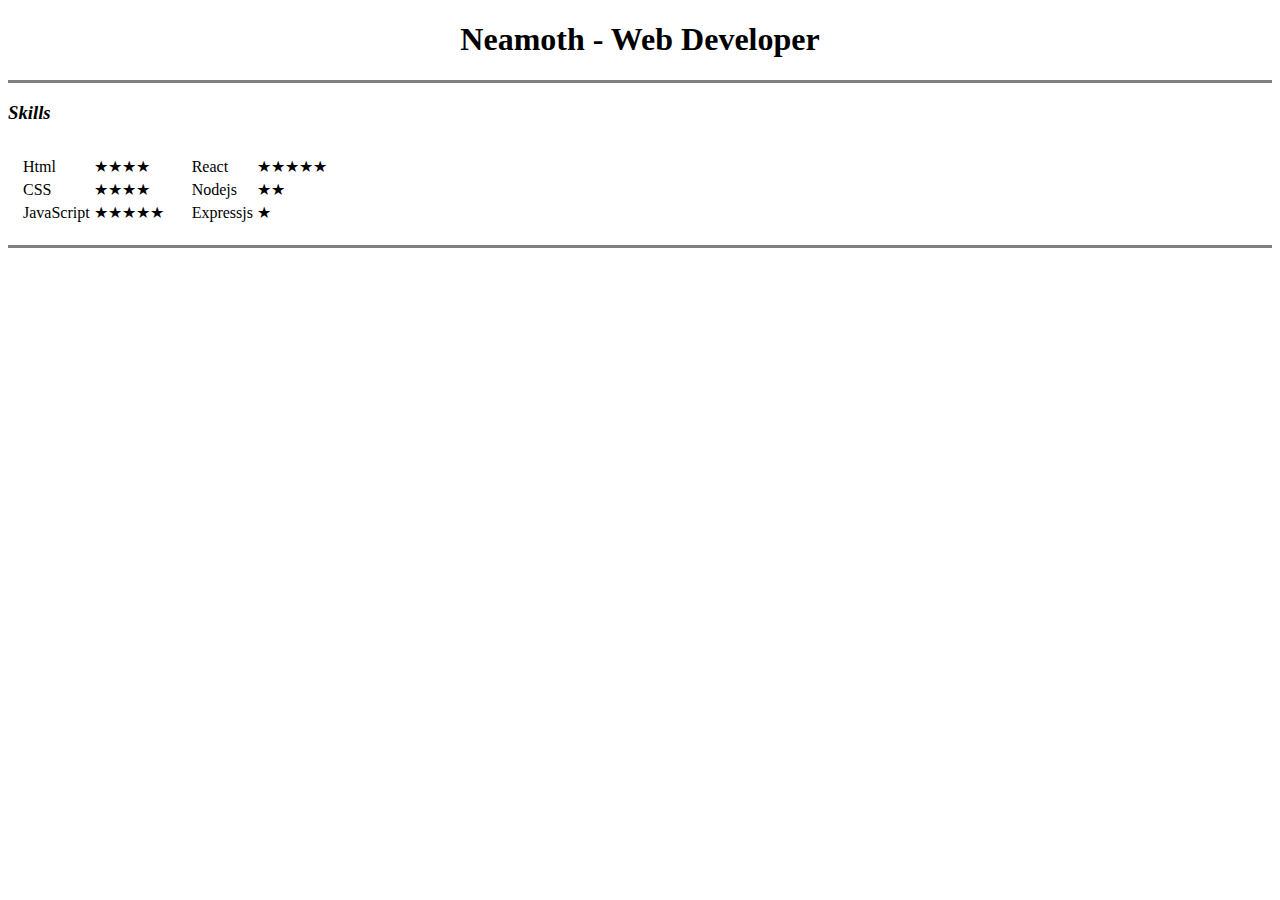
<file: L 2/index.html>
<!DOCTYPE html>
<html lang="en">

<head>
    <meta charset="UTF-8">
    <meta http-equiv="X-UA-Compatible" content="IE=edge">
    <meta name="viewport" content="width=device-width, initial-scale=1.0">
    <title>★ Skill List</title>
</head>

<body>

    <center>
        <h1>Neamoth - Web Developer</h1>
    </center>

    <hr size="3" noshade>
    <h3><em>Skills</em></h3>



    <table cellpadding="10">
        <tr>
            <td>
                <table>
                    <tr>
                        <td>Html</td>
                        <td>★★★★</td>
                    </tr>
                    <tr>
                        <td>CSS</td>
                        <td>★★★★</td>
                    </tr>
                    <tr>
                        <td>JavaScript</td>
                        <td>★★★★★</td>
                    </tr>
                </table>
            </td>
            <td>
                <table>
                    <tr>
                        <td>React</td>
                        <td>★★★★★</td>
                    </tr>
                    <tr>
                        <td>Nodejs</td>
                        <td>★★</td>
                    </tr>
                    <tr>
                        <td>Expressjs</td>
                        <td>★</td>
                    </tr>
                </table>
            </td>
        </tr>
    </table>

    <hr size="3" noshade>

</body>

</html>
</file>
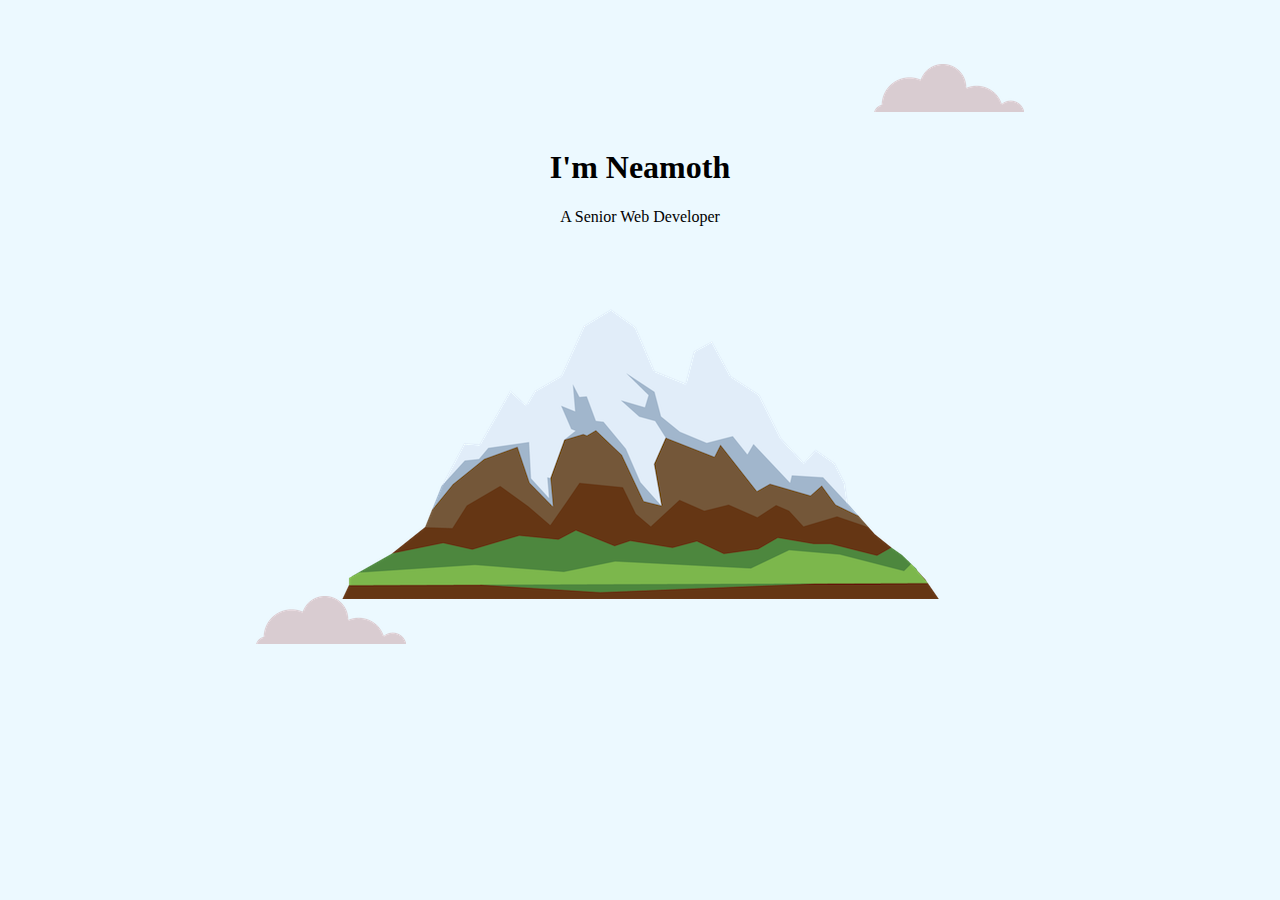
<file: L 5 - Task 1/index.html>
<!DOCTYPE html>
<html lang="en">

<head>
    <meta charset="UTF-8">
    <meta http-equiv="X-UA-Compatible" content="IE=edge">
    <meta name="viewport" content="width=device-width, initial-scale=1.0">
    <title>Neamoth</title>
    <link rel="stylesheet" href="style.css">
</head>

<body>
    <div class="container">
        <div class="topContainer">
            <img class="cloudTop" src="images/cloud.png" alt="Cloud Image">
            <h1>
                I'm Neamoth
            </h1>
            <p>A Senior Web Developer</p>
        </div>
        <div class="midContainer">

        </div>
        <div class="bottomContainer">
            <img class="cloudBottom" src="images/cloud.png" alt="Cloud Image">
            <img class="mountain" src="images/mountain.png" alt="">
        </div>

    </div>
</body>

</html>
</file>
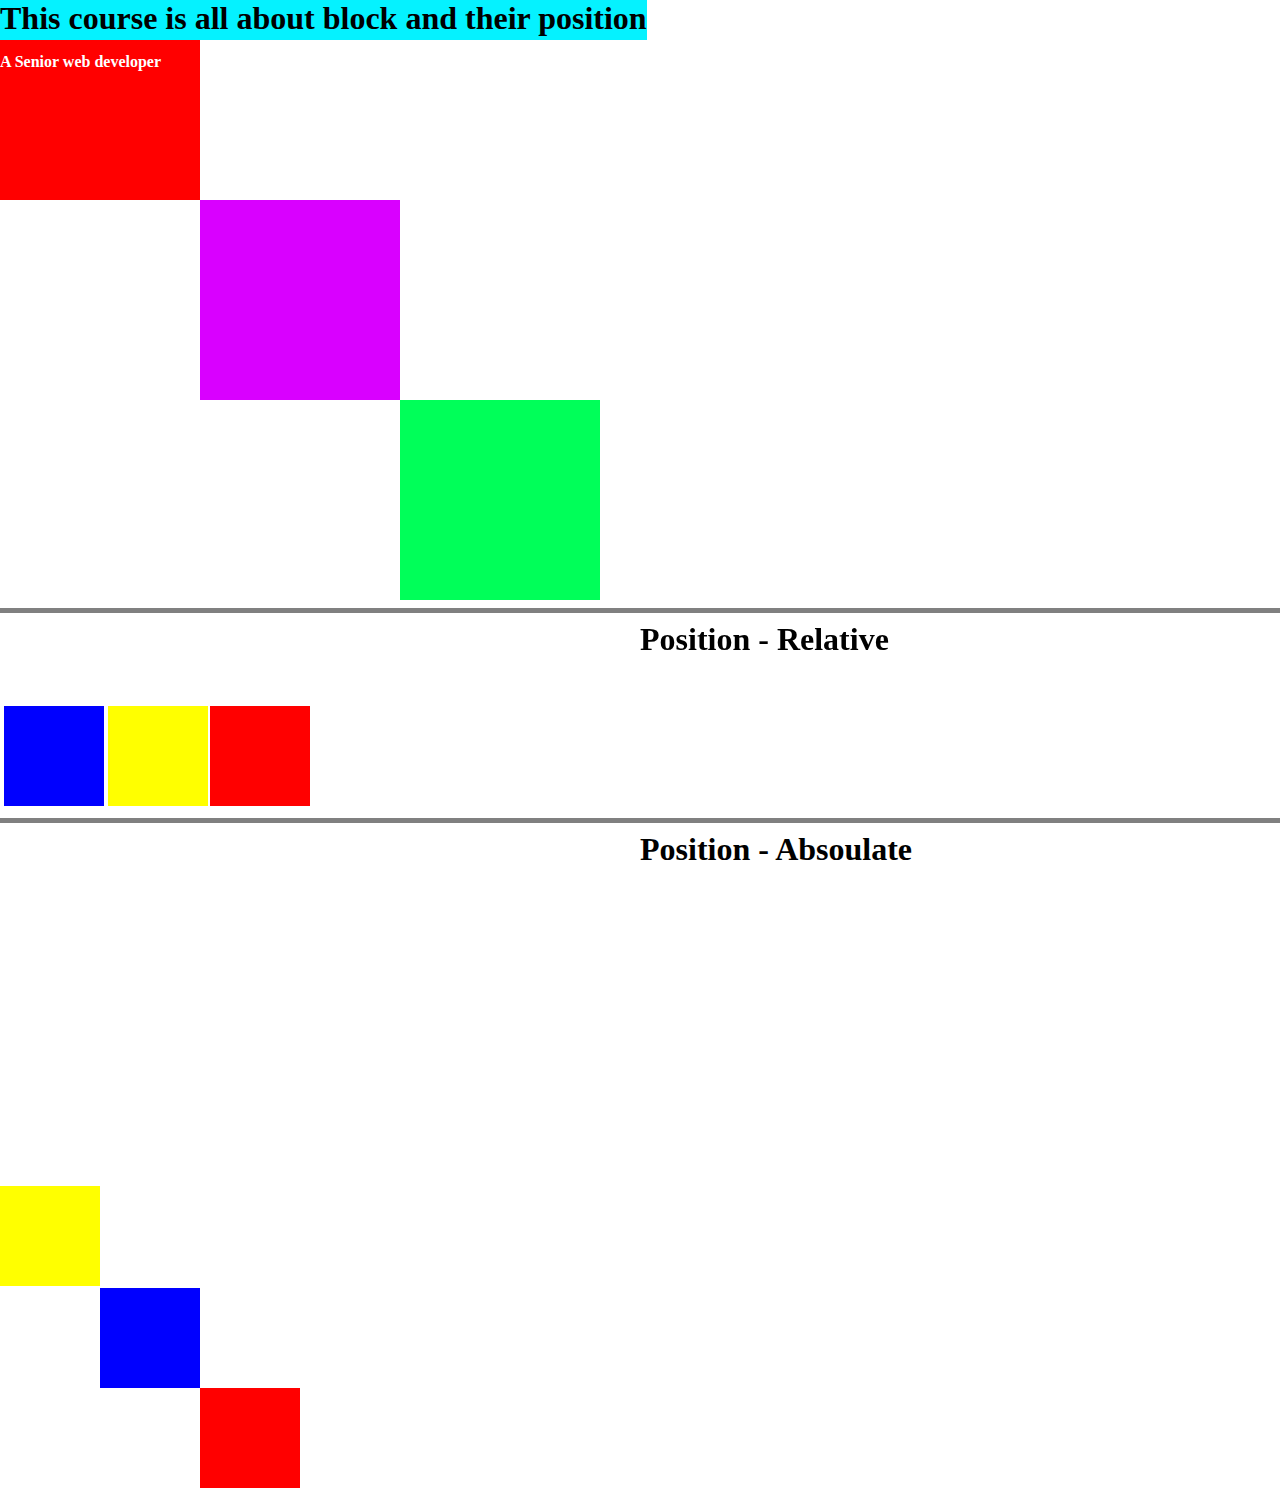
<file: L 5/index.html>
<!DOCTYPE html>
<html lang="en">
<head>
    <meta charset="UTF-8">
    <meta http-equiv="X-UA-Compatible" content="IE=edge">
    <meta name="viewport" content="width=device-width, initial-scale=1.0">
    <title>Box - CSS
    </title>
    <link rel="stylesheet" href="style.css">
</head>
<body>
    <div class="header">
        <h1>This course is all about block and their position</h1>
    </div>
    <div class="containerLeft">
        <h1 class="margin">
            I'm Neamoth
        </h1>
        <p class="">
            A Senior web developer
        </p>
    </div>
    <div class="containerMiddle">

    </div>
    <div class="containerRight"></div>

    <hr size="5" noshade>

    <div class="task">
        <h1>Position - Relative</h1>
    </div>

    <div class="red">
        
    </div>
    <div class="blue">

    </div>
    <div class="yallow">

    </div>

    <hr size="5" noshade="">

    <div class="task">
        <h1>Position - Absoulate</h1>
    </div>

    <div class="red1">

    </div>
    <div class="blue1">

    </div>
    <div class="yellow1">

    </div>
</body>
</html>
</file>
<file: L 5 - Task 1/style.css>
body{
    margin: 0;
    padding: 0;
    text-align: center;
    background-color: #ECF9FF;
}
.topContainer{
    padding-top: 8rem;
}
.midContainer{

}
.bottomContainer{
    
}
.cloudTop{
    position: absolute;
    top: 4rem;
    right: 16rem;
}
.cloudBottom{
    position: absolute;
    left: 16rem;
    bottom: 16rem;

}
</file>
<file: L 5/style.css>
body{
    margin: 0;
    padding: 0;
}
h1{
    margin: 0;
}

.header{
    height: 2.5rem;
    background-color: rgb(5, 242, 255);
    position: fixed;
}

.containerLeft{
    background-color: red;
    height: 12.5rem;
    width: 12.5rem;
    font-weight: 700;
    color: white;
}
.containerMiddle{
    background-color: rgb(217, 0, 255);
    margin-left: 12.5rem;
    height: 12.5rem;
    width: 12.5rem;
}
.containerRight{
    background-color: rgb(0, 255, 89);
    margin-left: 25rem;
    height: 12.5rem;
    width: 12.5rem;
}

.task{
    position: relative;
    left: 50%;
    margin-bottom: 3rem;
}

.red{
    height: 6.25rem;
    width: 6.25rem;
    background-color: red;
    position: relative;
    left: 13.1rem;
    display: inline-block;
}
.blue{
    height: 6.25rem;
    width: 6.25rem;
    background-color: blue;
    position: relative;
    right: 6.25rem;
    display: inline-block;
}
.yallow{
    height: 6.25rem;
    width: 6.25rem;
    background-color: yellow;
    position: relative;
    right: 6.25rem;
    display: inline-block;
}

.red1{
    height: 6.25rem;
    width: 6.25rem;
    background-color: red;
    position: absolute;
    left: 12.5rem;
    bottom: -36.75rem;
}
.blue1{
    height: 6.25rem;
    width: 6.25rem;
    background-color: blue;
    position: absolute;
    left: 6.25rem;
    bottom: -30.50rem;
}
.yellow1{
    height: 6.25rem;
    width: 6.25rem;
    background-color: yellow;
    position: absolute;
    bottom: -24.1rem;
}
</file>
